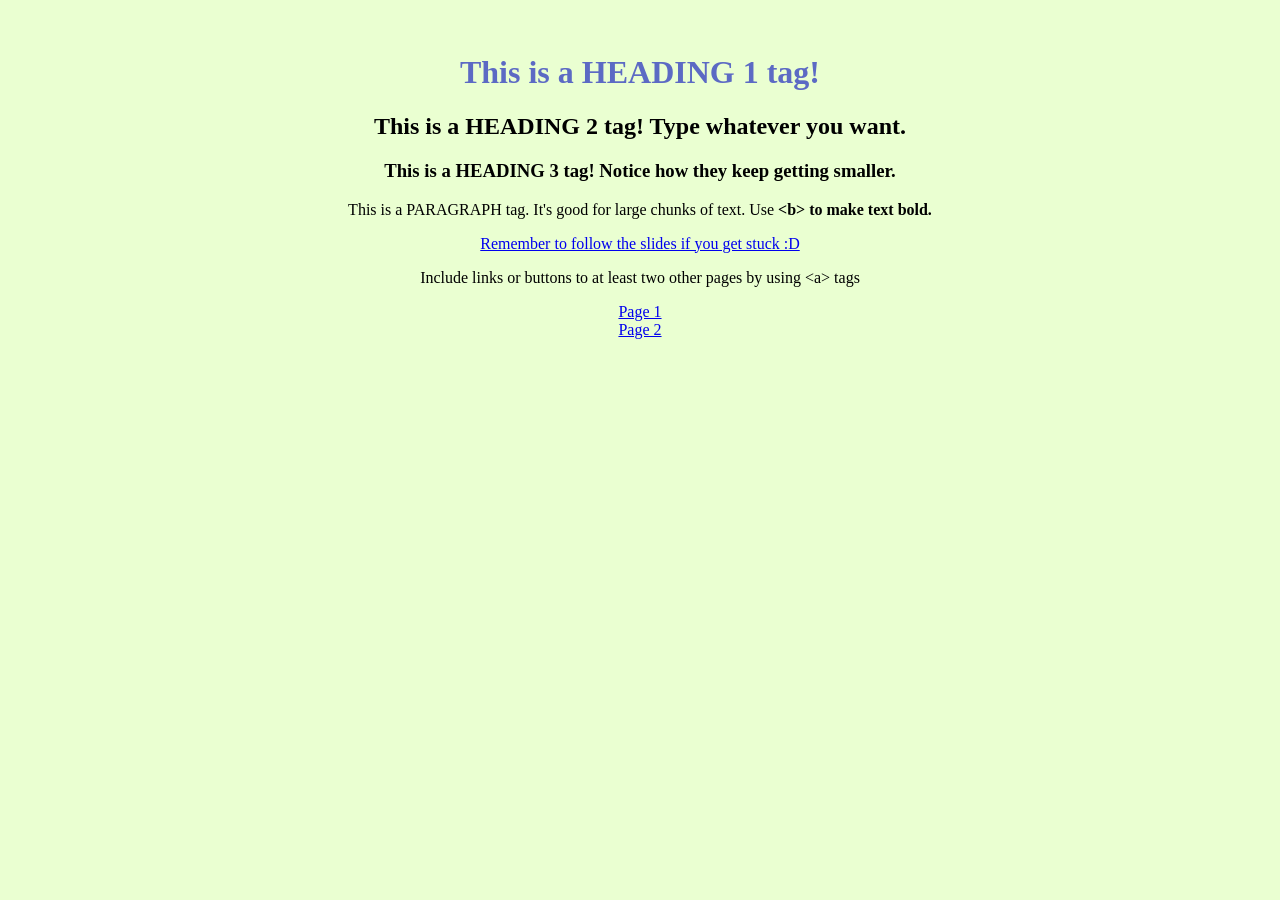
<file: index.html>
<!DOCTYPE html>
<html>
  
  <head>
    <title>Sample SWIRL Site!</title>
    <link rel="stylesheet" href="styles.css" />
    <link rel="icon" type="image/png" href="https://cdn-icons-png.flaticon.com/512/1804/1804098.png">
  </head>

  <body>
      <h1 class="title">This is a HEADING 1 tag!</h1>
      <h2>This is a HEADING 2 tag! Type whatever you want.</h2>
      <h3>This is a HEADING 3 tag! Notice how they keep getting smaller.</h3>
      <p>This is a PARAGRAPH tag. It's good for large chunks of text. Use <b> &lt;b&gt; to make text bold. </b></p>

      <a href="https://docs.google.com/presentation/d/1l1V0NgkpXOM4b_g34PLpjtMkLaw2ywITb1uHLmIgkSc/edit?usp=sharing">Remember to follow the slides if you get stuck :D</a>
      
      <p>Include links or buttons to at least two other pages by using &lt;a&gt; tags</p>
      <a href="page1.html">Page 1</a>
      <br>
      <a href="page2.html">Page 2</a>

  </body>

</html>
</file>
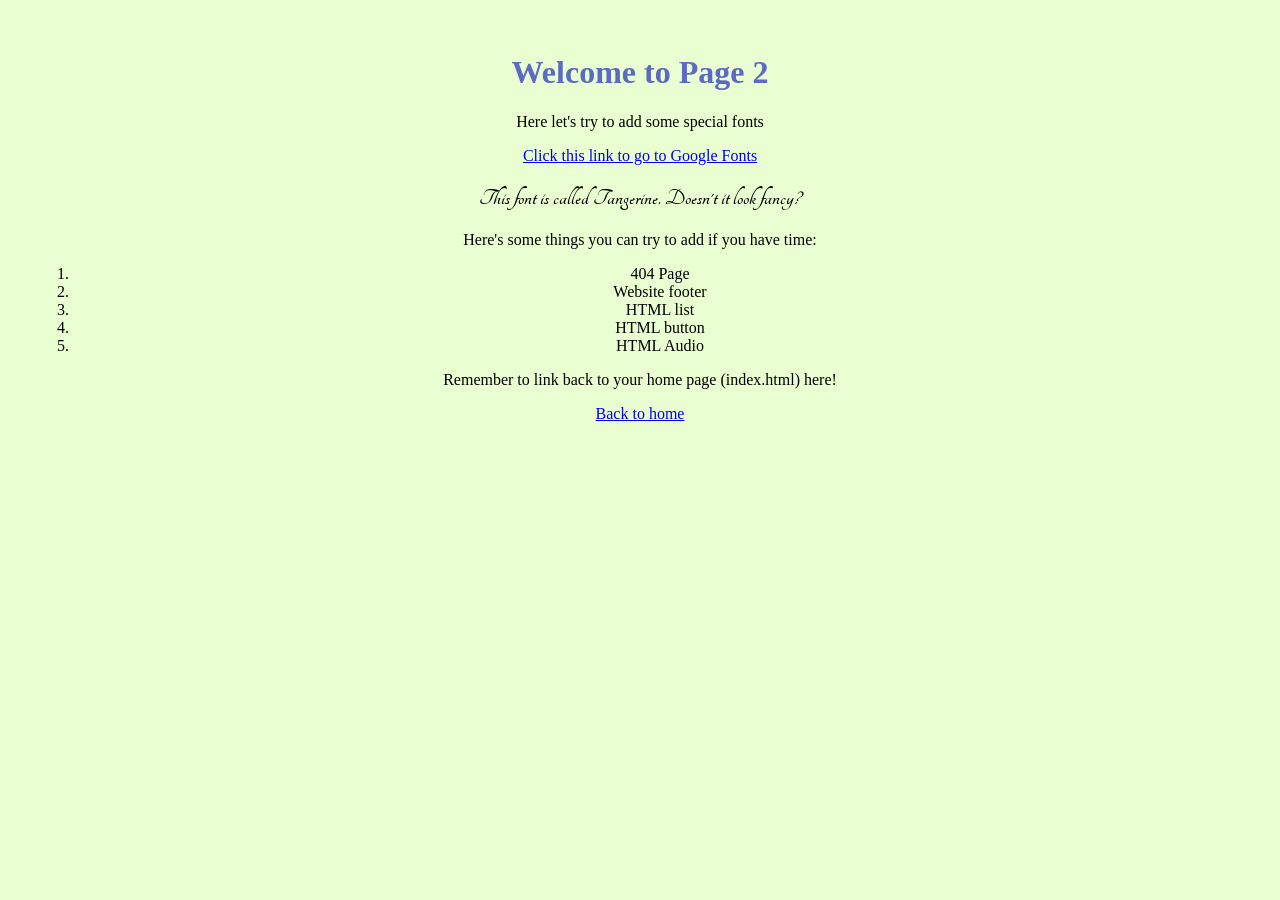
<file: page2.html>
<!DOCTYPE html>
<html>
  
  <head>
    <title>Sample SWIRL Site!</title>
    <link rel="stylesheet" href="styles.css" />
    <link rel="icon" type="image/png" href="https://cdn-icons-png.flaticon.com/512/1804/1804098.png">
    <link rel="preconnect" href="https://fonts.googleapis.com">
<link rel="preconnect" href="https://fonts.gstatic.com" crossorigin>
<link href="https://fonts.googleapis.com/css2?family=Tangerine:wght@400;700&display=swap" rel="stylesheet">
  </head>

  <body>
      <h1 class="title">Welcome to Page 2</h1>
      
      <p>Here let's try to add some special fonts</p>
      <a href="https://fonts.google.com/">Click this link to go to Google Fonts</a>
      
      <br>
      
      <h2 class="coolText">This font is called Tangerine. Doesn't it look fancy?</h2>
      
      <p>Here's some things you can try to add if you have time:</p>
      <ol>
        <li>404 Page</li>
        <li>Website footer</li>
        <li>HTML list</li>
        <li>HTML button</li>
        <li>HTML Audio</li>
      </ol>
      
      <p>Remember to link back to your home page (index.html) here! </p>
      <a href="index.html">Back to home</a>

  </body>

</html>
</file>
<file: styles.css>
body{
  padding: 25px;
  text-align: center;
  background: #eaffd1;
}

.title {
	color: #5C6AC4;
}

img {
  width: 200px;
}

img:hover{
  transform: scale(1.5);
  transform: rotate(90deg);
  transform: scaleX(4) scaleY(2);
  
  box-shadow: 0 0 20px blue;
  
}

.coolText {
  font-family: "Tangerine", cursive;
}
</file>
